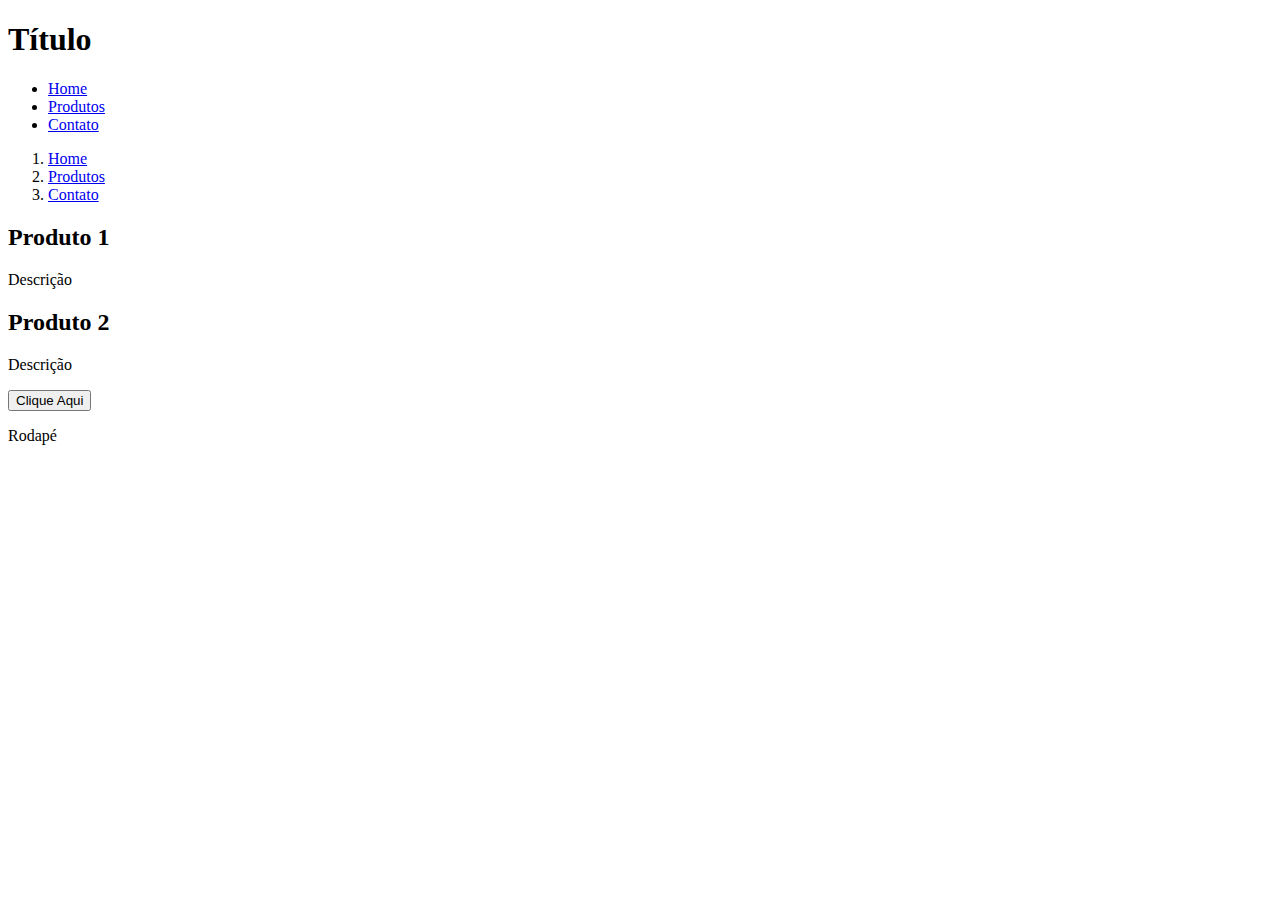
<file: index.html>
<!DOCTYPE html>
<html lang="pr-br">
<head>
    <meta charset="UTF-8">
    <meta name="viewport" content="width=device-width, initial-scale=1.0">
    <title>Eventos DOM</title>
    <link rel="stylesheet" href="Styles/style.css">
    <script src="Scripts/script.js"defer></script>
</head>
<body>
    <header>
        <h1 id="title">Título</h1>
        <nav>
            <ul class="mudar">
                <li><a href="#">Home</a></li>
                <li><a href="#">Produtos</a></li>
                <li><a href="#">Contato</a></li>
            </ul>
            <ol class="mudar2">
                <li><a href="#">Home</a></li>
                <li><a href="#">Produtos</a></li>
                <li><a href="#">Contato</a></li>
            </ol>
        </nav>

    </header>
    <main id="main-container">
        <div class="produto">
            <h2>Produto 1</h2>
            <p>Descrição</p>
        </div>
        <div class="produto">
            <h2>Produto 2</h2>
            <p>Descrição</p>
        </div>
    </main>

    <button id="btn">Clique Aqui</button>

    <footer>
        <p>Rodapé</p>
    </footer>
</body>
</html>
</file>
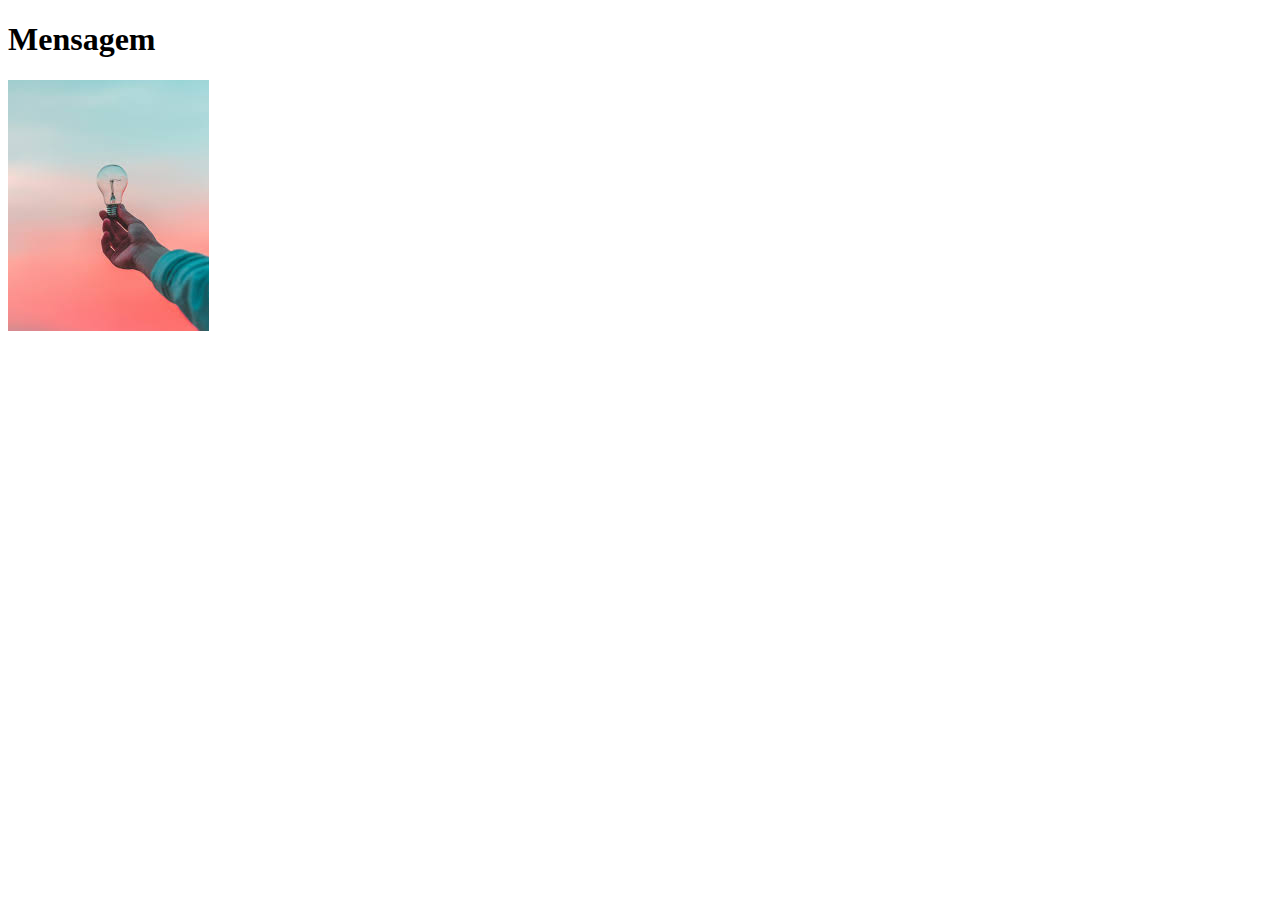
<file: exer02/index.html>
<!DOCTYPE html>
<html lang="pt-br">
<head>
    <meta charset="UTF-8">
    <meta name="viewport" content="width=device-width, initial-scale=1.0">
    <title>Evento de mouse</title>
    <script src="script.js" defer></script>
</head>
<body>
    <h1>Mensagem</h1>
    <img id="luz" src="luz.jpg" alt="">
    <p id="mensagem"></p>
    
    
</body>
</html>
</file>
<file: Styles/style.css>

</file>
